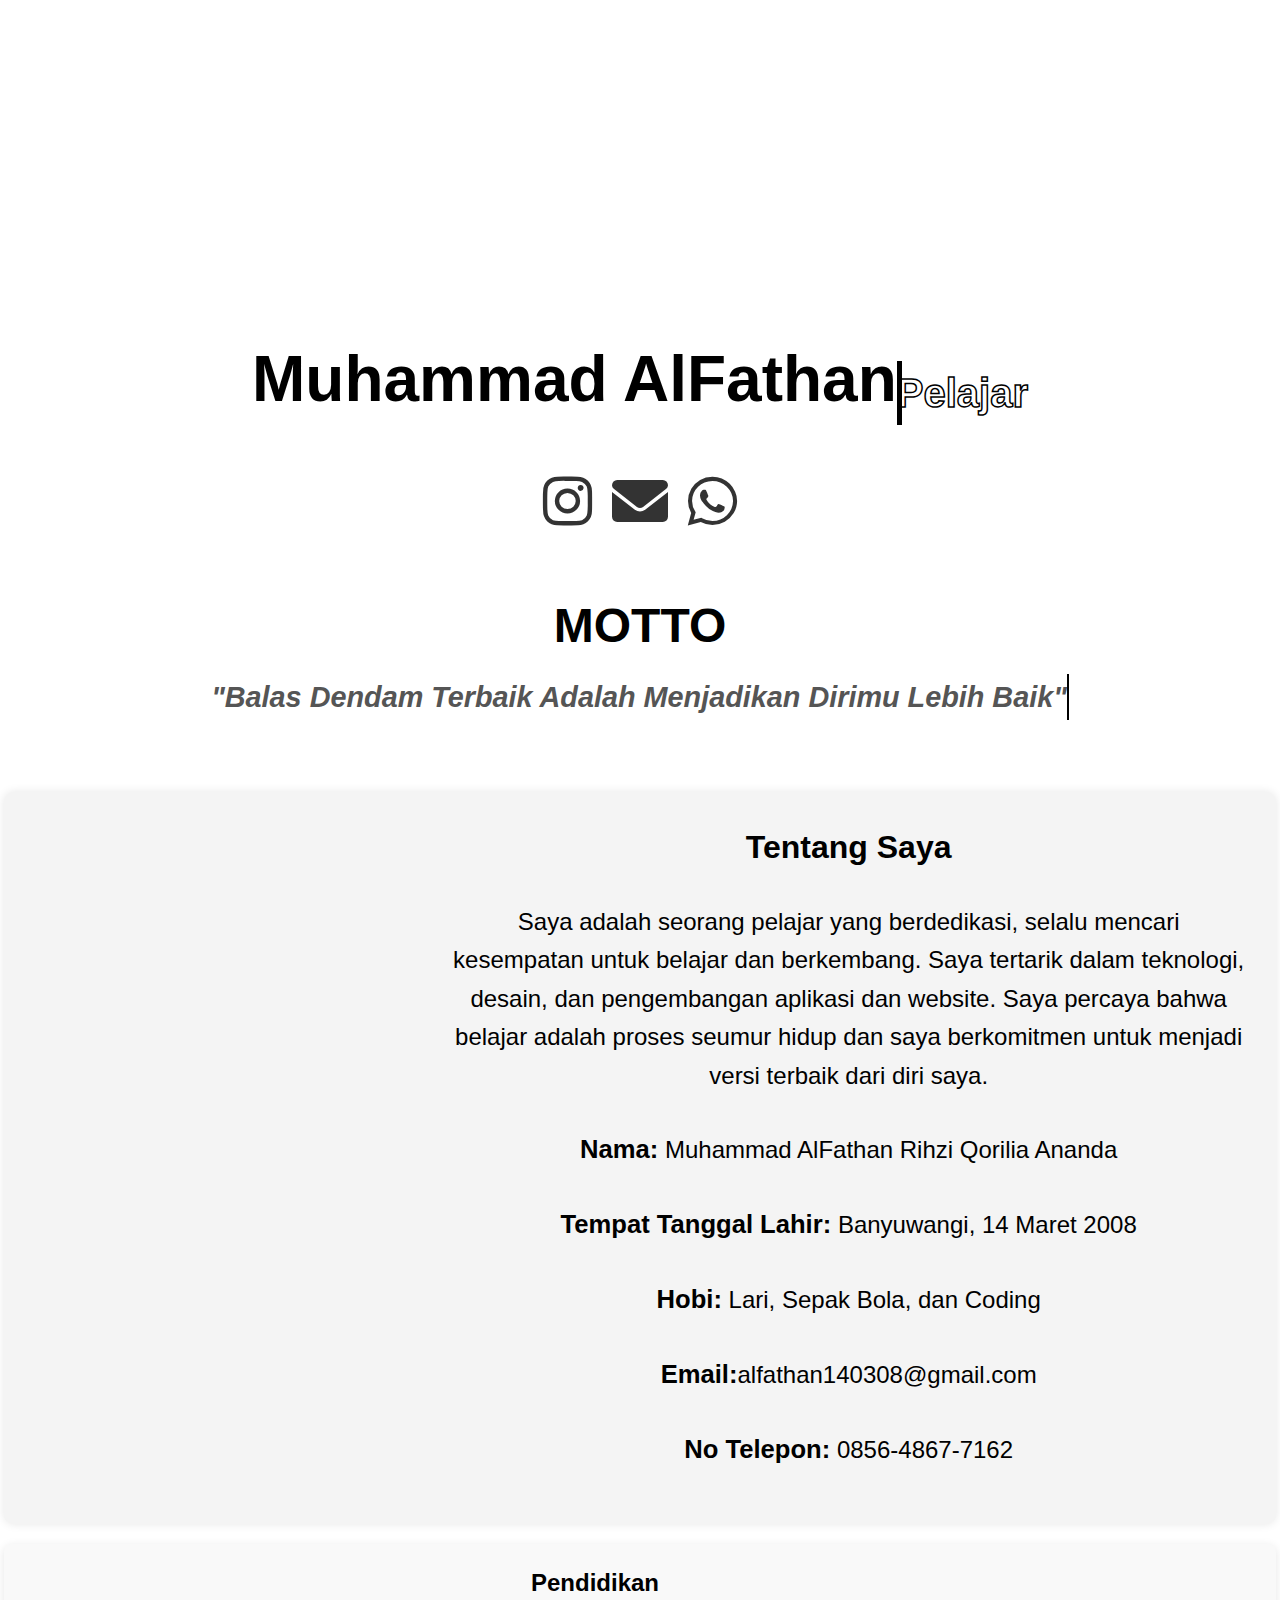
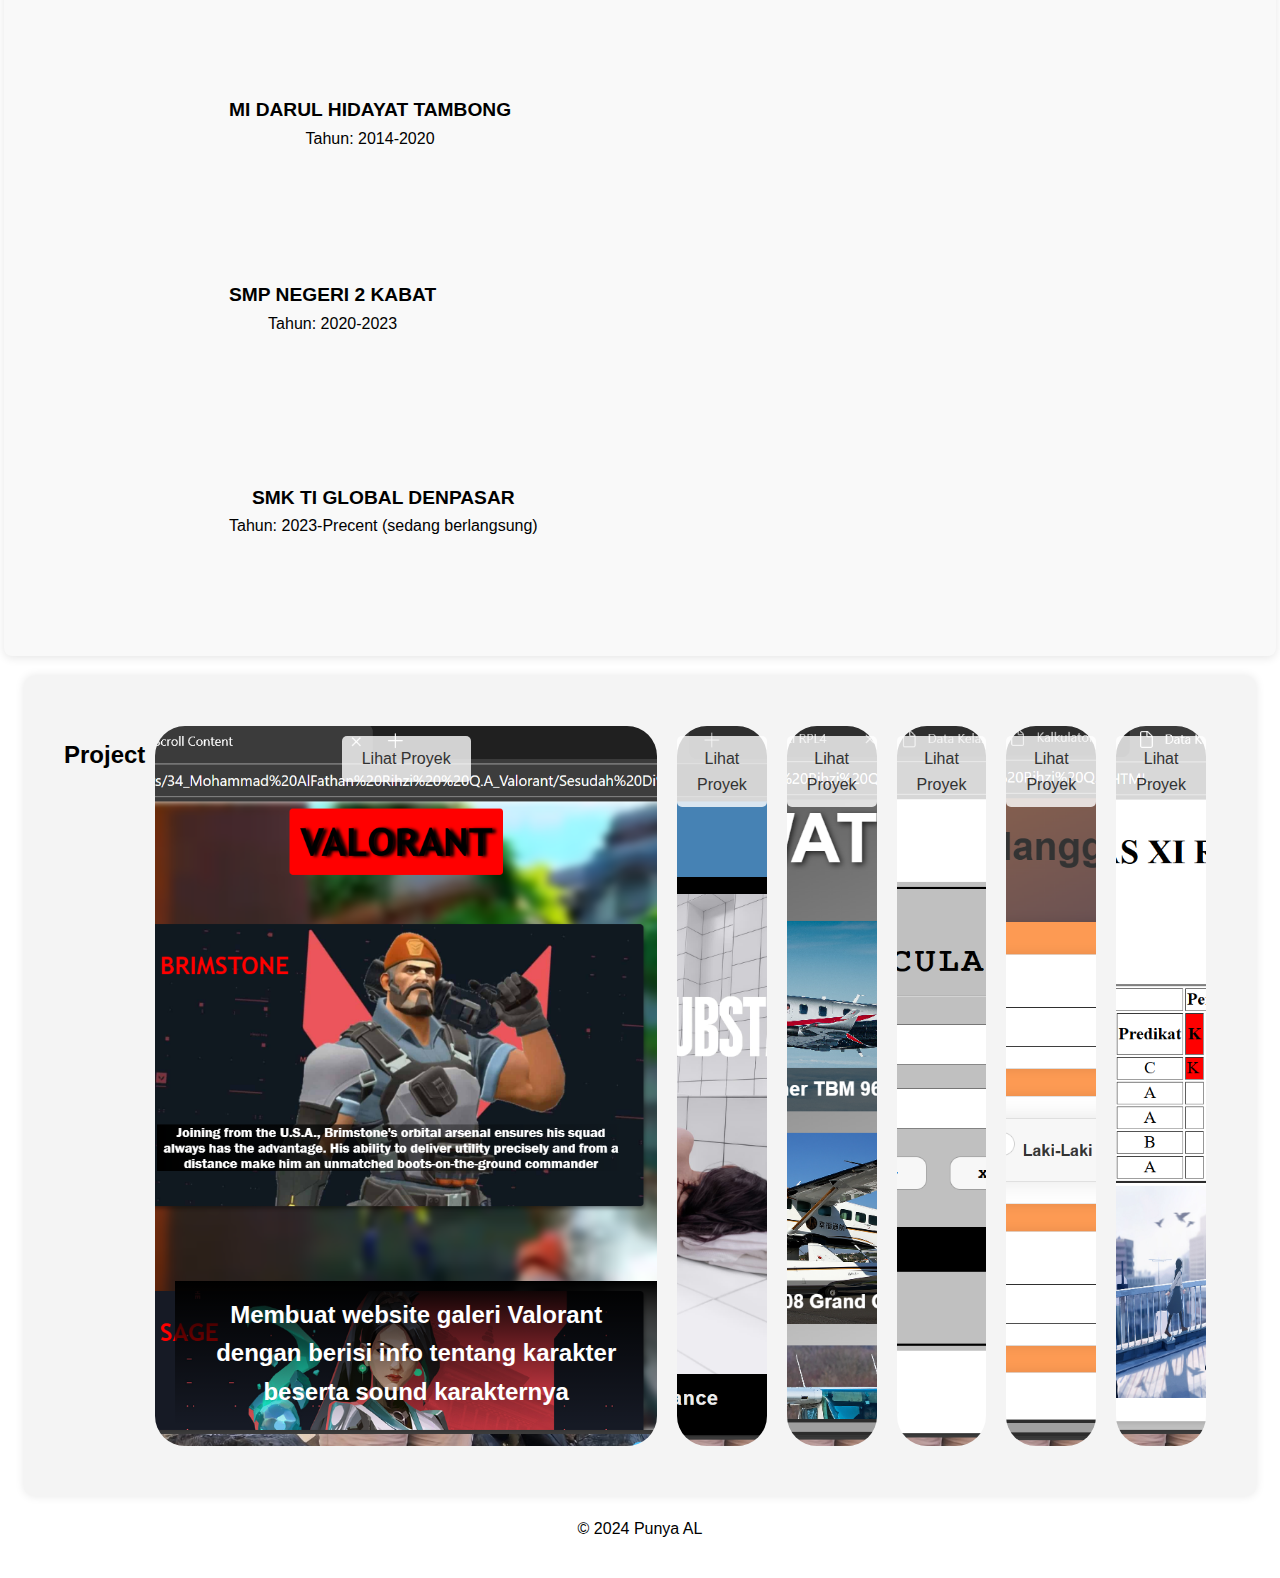
<file: index.html>
<!DOCTYPE html>
<html lang="id">
<head>
    <meta charset="UTF-8">
    <meta name="viewport" content="width=device-width, initial-scale=1.0">
    <title>Portofolio</title>
    <link rel="stylesheet" href="styles.css">
    <link rel="stylesheet" href="https://cdnjs.cloudflare.com/ajax/libs/font-awesome/6.0.0-beta3/css/all.min.css">
</head>
<body>
    <div class="sidebox">
        <header>
            <img src="al.jpg" alt="Foto Profil" class="profil">
                <div class="nama">
                    <h1>Muhammad AlFathan</h1>
                <h2>Pelajar</h2></div>
        </header>
        <div class="box">
            <div class="social-icons">
                <a href="https://www.instagram.com/alfthn_14" target="_blank" class="instagram-logo">
                    <i class="fab fa-instagram"></i>
                </a>
                <a href="mailto:alfathan140308@gmail.com" class="email-logo">
                    <i class="fas fa-envelope"></i>
                </a>
                <a href="https://wa.me/085648677162" target="_blank" class="whatsapp-logo">
                    <i class="fab fa-whatsapp"></i>
                </a>
            </div>
            <div class="motto">
                <h1>MOTTO</h1>
                <h2 class="typing-animation">"Balas Dendam Terbaik Adalah Menjadikan Dirimu Lebih Baik"</h2>
            </div>
            
            

        
        <section id="about-me" class="about-me">
            <div class="about-photo">
                <img src="Tentang.jpg" alt="About Me" class="about-img"> <!-- Replace with your photo -->
            </div>
            <div class="about-text">
                <h2>Tentang Saya</h2>
                <p>Saya adalah seorang pelajar yang berdedikasi, selalu mencari kesempatan untuk belajar dan berkembang. Saya tertarik dalam teknologi, desain,
                     dan pengembangan aplikasi dan website. Saya percaya bahwa belajar adalah proses seumur hidup dan saya berkomitmen untuk menjadi versi terbaik dari diri saya.</p>
                <p><strong>Nama:</strong> Muhammad AlFathan Rihzi Qorilia Ananda</p>
                <p><strong>Tempat Tanggal Lahir:</strong>   Banyuwangi, 14 Maret 2008</p>
                <p><strong>Hobi:</strong> Lari, Sepak Bola, dan Coding</p>
                <p><strong>Email:</strong>alfathan140308@gmail.com</p>
                <p><strong>No Telepon:</strong> 0856-4867-7162</p>
            </div>
        </section>

        <section id="education" class="education">
            <div class="education-box">
                <h2>Pendidikan</h2>
                <div class="education-container">
                    <ul>
                        <li class="education-item">
                            <img src="LogoMI.png" alt="Logo MI DARUL HIDAYAT" class="school-logo">
                            <div class="education-text">
                                <strong>MI DARUL HIDAYAT TAMBONG</strong>
                                <span>Tahun: 2014-2020</span>
                            </div>
                        </li>
                        <li class="education-item">
                            <img src="LogoSMP.png" alt="Logo SMPN 2 KABAT" class="school-logo">
                            <div class="education-text">
                                <strong>SMP NEGERI 2 KABAT</strong>
                                <span>Tahun: 2020-2023</span>
                            </div>
                        </li>
                        <li class="education-item">
                            <img src="LogoSMK.png" alt="Logo SMK TI GLOBAL" class="school-logo">
                            <div class="education-text">
                                <strong>SMK TI GLOBAL DENPASAR</strong>
                                <span>Tahun: 2023-Precent (sedang berlangsung)</span>
                            </div>
                        </li>
                    </ul>
                    <div class="wrapper">
                        <div class="about-photo2">
                            <img src="sekolah.jpg" alt="About Me" class="about-img">
                        </div>
                    </div>
                </div>
            </div>
        </section>
        
        <section id="projects" class="projects">
            <div class="container">
                <h2>Project</h2>
                
                <div class="panel active" style="background-image: url('SSvalo.png')">
                    <div class="text-overlay">
                        <h3>Membuat website galeri Valorant dengan berisi info tentang karakter beserta sound karakternya</h3>
                        <a href="https://al140308.github.io/valoAL/" class="project-link">Lihat Proyek</a> <!-- Add link here -->
                    </div>
                </div>
                <div class="panel" style="background-image: url('SSnetflix.png');">
                    <div class="text-overlay">
                        <h3>Membuat GUI web bioskop dengan data yang didapat menggunakan API</h3>
                        <a href="https://al140308.github.io/netflixAL/" class="project-link">Lihat Proyek</a> <!-- Add link here -->
                    </div>
                </div>
                <div class="panel" style="background-image: url('SSpesawat.png');">
                    <div class="text-overlay">
                        <h3>Membuat galeri Pesawat dengan berisi overview dan suara mesinnya</h3>
                        <a href="https://al140308.github.io/pesawatAL/" class="project-link">Lihat Proyek</a> <!-- Add link here -->
                    </div>
                </div>
                <div class="panel" style="background-image: url('SSkalkulator.png');">
                    <div class="text-overlay">
                        <h3>Membuat Kalkulator Sederhana</h3>
                        <a href="https://al140308.github.io/kalkulatorAL/" class="project-link">Lihat Proyek</a> <!-- Add link here -->
                    </div>
                </div>
                <div class="panel" style="background-image: url('SSformpelanggaran.png');">
                    <div class="text-overlay">
                        <h3>Membuat Form Pelanggaran Siswa</h3>
                        <a href="https://al140308.github.io/formpelanggaranAL/" class="project-link">Lihat Proyek</a> <!-- Add link here -->
                    </div>
                </div>
                <div class="panel" style="background-image: url('SSform.png');">
                    <div class="text-overlay">
                        <h3>Membuat Tabel pendataan siswa sederhana</h3>
                        <a href="https://al140308.github.io/datasiswaAL/" class="project-link">Lihat Proyek</a> <!-- Add link here -->
                    </div>
                </div>
            </div>
        </section>
    <footer>
        <p>&copy; 2024 Punya AL</p>
    </footer>

    <script src="script.js"></script>
</body>
</html>
</file>
<file: styles.css>
body {
    font-family: Arial, sans-serif;
    line-height: 1.6;
    margin: 0;
    padding: 20px;
    background-color: white;
}

.sidebox {
    display: flex;
    align-items: center;
    justify-content: center;
    flex-direction: column;
}

header {
    text-align: center;
    width: 500px;
}

.profil {
    width: 300px;
    height: 300px;
    border-radius: 50%;
    animation: zoomIn 0.8s forwards;
    opacity: 0;
    transition: transform 0.3s ease; /* Smooth transition for movement */
}


.profil:hover {
    transform: translateY(-5px) scale(1.05); /* Move up slightly and scale */
}

.box {
    text-align: center; /* Center the text inside the box */
 
}

.nama {
    /* Add this if you want to keep the layout flexible */
    display: flex; 
    justify-content: center; /* Center children */
}
.nama h1 {

    color: black;
    margin: 0 auto; /* Center horizontally */
    font-size: 4rem;
    white-space: nowrap; /* Prevent text from wrapping */
}

.motto {
    text-align: center;
    padding: 20px;
}

.motto h1 {
    color: black;
    margin: 0;
    font-size: 3rem;
}

.motto h2 {
    font-size: 1.8rem;
    font-style: italic;
    color: #555;
    margin-top: 10px;
    white-space: nowrap; /* Mencegah teks memecah baris */
    overflow: hidden; /* Menyembunyikan teks yang belum terlihat */
    border-right: 2px solid black; /* Garis kursor */
    display: inline-block; /* Mencegah geseran teks */
    animation: typing 5s steps(50, end) 1, blink-caret 0.75s step-end infinite; /* Typing hanya berjalan 1 kali */
}

@keyframes typing {
    from { width: 0; }
    to { width: 100%; }
}

@keyframes blink-caret {
    from, to { border-color: transparent; }
    50% { border-color: black; }
}

.nama h2{
    font-size: 2.5rem;
    font-family: Verdana, Geneva, Tahoma, sans-serif;
}

.nama h2{
    color: transparent;
    -webkit-text-stroke: 1.5px black;
    position: relative;
}

.nama h2::before{
    content: "Pelajar";
    position: absolute;
    width: 0%;
    height: 100%;
    overflow: hidden;
    color: black;
    border-right: 5px solid black;
    transition: 1s ease-in-out;
}

.nama h2:hover::before{
    width: 100%;
    filter: drop-shadow( 0 0 25px black) ;
}

/* Animasi untuk efek zoom pada foto profil */
@keyframes zoomIn {
    0% {
        opacity: 0;
        transform: scale(0.5);
    }
    100% {
        opacity: 1;
        transform: scale(1);
    }
}

.social-icons {
    display: flex;
    justify-content: center; /* Center the icons */
    margin-bottom: 20px; /* Space below the icons */
}

.social-icons a {
    font-size: 3.5em; /* Increase the size of the icons */
    color: #333; /* Match the text color */
    text-decoration: none; /* Remove underline */
    margin: 0 10px; /* Space between icons */
    transition: transform 0.3s ease; /* Smooth transition for hover effect */
}

.social-icons a:hover {
    transform: scale(1.2); /* Slightly enlarge on hover */
}

.about-me {
    display: flex;
    align-items: stretch; /* Memastikan isi stretch secara vertikal */
    margin: 20px 0;
    background: #f4f4f4;
    padding: 30px; /* Memperbesar padding agar lebih proporsional */
    border-radius: 10px;
    box-shadow: 0 0 10px rgba(0, 0, 0, 0.1);
    height: 100%; /* Mengisi penuh tinggi container */
}

.about-photo {
    flex: 1;
    margin-right: 20px;
    transform: translateX(-100px); /* Mulai dari kiri */
    opacity: 0; /* Transparan di awal */
    transition: transform 0.6s ease-out, opacity 0.6s ease-out; /* Transisi */
}

.about-photo.active {
    transform: translateX(0); /* Kembali ke posisi semula */
    opacity: 1; /* Terlihat */
}



.about-img {
    width: 100%; /* Gambar memenuhi seluruh lebar container */
    max-width: 470px;
    height: auto;
    border-radius: 10px;
}

.about-text {
    flex: 2;
    display: flex;
    flex-direction: column;
    justify-content: center; /* Memusatkan teks secara vertikal */
}

.about-text h2 {
    color: black;
    margin: 0 0 20px 0; /* Memberi jarak bawah pada heading */
    font-size: 2rem; /* Memperbesar ukuran heading */
}

.about-text p {
    font-size: 1.5rem; /* Memperbesar ukuran teks */
    line-height: 1.6; /* Memberi jarak antar baris lebih besar */
    margin-top: 10px;
}

.about-text p strong {
    font-size: 1.6rem; /* Memperbesar teks bold (nama, email, dsb) */
}

/* .about-photo2 img{
    margin-left: ;
} */

.about-photo2 {
    flex: 1;
    margin-right: 20px;
    transform: translateX(100px); /* Mulai dari kiri */
    opacity: 0; /* Transparan di awal */
    transition: transform 0.6s ease-out, opacity 0.6s ease-out; /* Transisi */
}

.about-photo2.active {
    transform: translateX(0); /* Kembali ke posisi semula */
    opacity: 1; /* Terlihat */
}

.education {
    justify-content: space-between;
    display: flex;
}

.education-box {
    padding-right: 90px;
    width: 100%;
    background-color: #f9f9f9;
    border-radius: 8px;
    box-shadow: 0 2px 10px rgba(0, 0, 0, 0.1);
}

.education-container {
    
    display: flex;
    justify-content: space-between;
}

.education-item {
    display: flex;
    align-items: center; /* Vertically center the items */
    margin-bottom: 15px;
    transition: transform 0.3s; /* Add transition for animation */
}

.education-item img.school-logo {
    width: 170px; /* Besarkan ukuran logo */
    height: auto; /* Pertahankan rasio aspek */
    margin-right: 15px; /* Jarak antara logo dan teks */
    opacity: 0; /* Mulai tidak terlihat untuk animasi */
    transform: translateY(20px); /* Mulai lebih rendah untuk animasi */
    transition: opacity 0.5s ease, transform 0.5s ease; /* Efek animasi */
}

.education-text strong {
    font-size: 1.2em; /* Besarkan ukuran teks judul */
}

.education-text span {
    font-size: 1em; /* Besarkan ukuran teks tahun */
}

.education-item.visible img.school-logo {
    opacity: 1; /* Show logo */
    transform: translateY(0); /* Move to original position */
}

.education-text {
    display: flex;
    flex-direction: column; /* Stack text vertically */
}

.container{
    background: #f4f4f4; /* Light background for contrast */
    padding: 40px;
    border-radius: 10px;
    box-shadow: 0 0 10px rgba(0, 0, 0, 0.1);
    margin: 20px; /* No margin */
    display: flex;
    width: 90vw;
}

.panel{
    background-size: cover;
    background-position: center;
    background-repeat: no-repeat;
    height: 80vh;
    border-radius: 30px;
    color: white;
    cursor: pointer;
    flex: 0.5;
    margin: 10px;
    position: relative;
    -webkit-transition: all 600ms ease-in;
}

.panel h3{
    background-image:linear-gradient(black,transparent);
    padding: 15px;
    font-size: 24px;
    position: absolute;
    bottom: 20px;
    left: 20px;
    margin: 0;
    opacity: 0;
}

.panel.active{
    flex: 5;
}

.panel.active h3{
    opacity: 1;
    transition: opacity 0.3s ease-in 0.4s; 
}

@media (max-width: 480px){
    .container{
        width: 100vw;
    }

    .panel:nth-of-type(4),
    .panel:nth-of-type(5){
        display: none;
    }
}

.project-link {
    display: inline-block;
    margin-top: 10px;
    padding: 10px 20px;
    background-color: rgba(255, 255, 255, 0.8); /* Semi-transparent background */
    color: #333; /* Text color */
    text-decoration: none; /* Remove underline */
    border-radius: 5px; /* Rounded corners */
    transition: background-color 0.3s ease;
}

.project-link:hover {
    background-color: rgba(255, 255, 255, 1); /* Solid background on hover */
}
</file>
